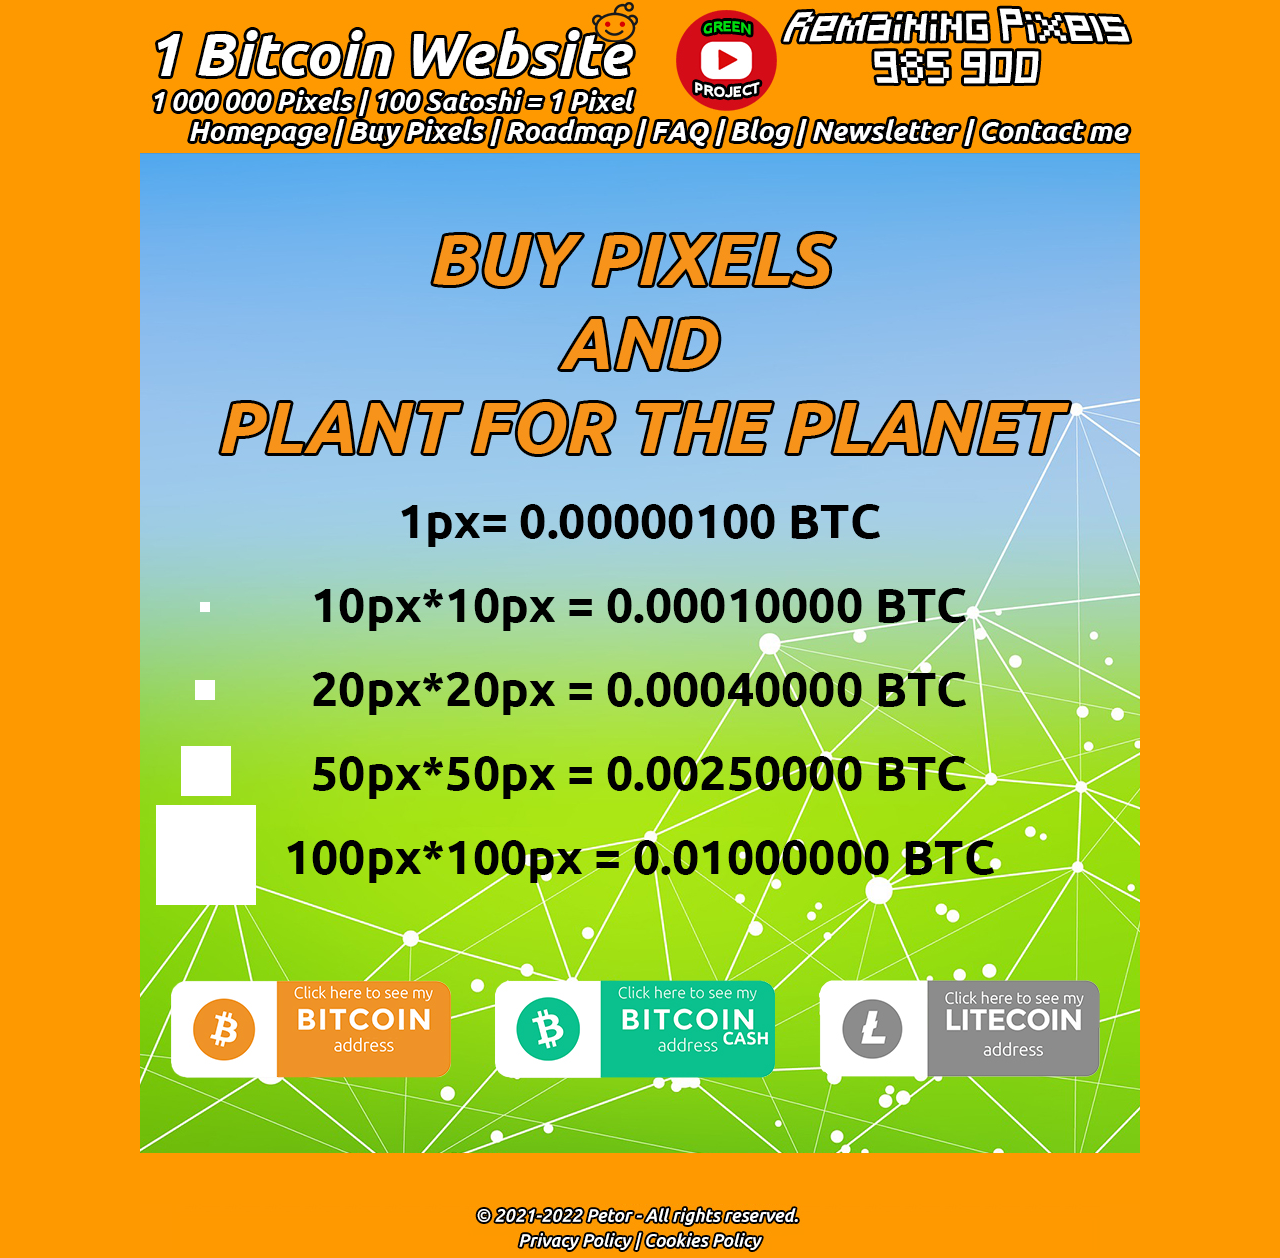
<file: buypixels.html>
<!DOCTYPE html>
<html lang="en">
<head>
    <meta charset="utf-8" content="Buy pixels and plant for the planet.">
    <meta name=description content="This site is an advertising space, where you can buy pixels for Bitcoin, Bitcoin Cash, Litecoin. This is a green project. My plan is to plant trees."/>
    <meta name="author" content="Petor">
    <link rel="icon" href="img/favicon.png" type="images/x-icon">
    <meta name="keywords" content="green bitcoin, bitcoin pixels, environment, plant for the planet, green project, green bitcoin project, 1 bitcoin, 1 bitcoin website, bitcoin ads, bitcoin ad, ideas, cryptocurrency ad, pixels, pixel, cyber ad, cyber ads, digital ad, digital ads, digital currency, marketing, digital money, e-cash, e-money, electronic cash, virtual money, btc ads, btc ad, business, advertising, banner, ad,">
    <title>Buy Pixels</title>
    <link rel="stylesheet" href="buypixels.css">
    <meta name="robots" content="index, follow">
</head>
<body style="text-align: center;">
<div>
<img usemap="#image-map" src="img/buy.jpg"  />
    <map name="image-map">
        <area target="_self" alt="Homepage" title="Homepage" href="https://www.1bitcoinwebsite.com" coords="43,116,194,150" shape="rect">
        <area target="_self" alt="Buy Pixels" title="Buy Pixels" href="https://www.1bitcoinwebsite.com/buypixels.html" coords="206,115,352,150" shape="rect">
        <area target="_self" alt="Roadmap" title="Roadmap" href="https://www.1bitcoinwebsite.com/roadmap.html" coords="362,115,495,150" shape="rect">
        <area target="_self" alt="FAQ" title="FAQ" href="https://www.1bitcoinwebsite.com/faq.html" coords="505,114,575,150" shape="rect">
        <area target="_blank" alt="Blog" title="Blog" href="https://1bitcoinwebsite.medium.com/" coords="588,114,656,150" shape="rect">
        <area target="_blank" alt="Newsletter" title="Newsletter" href="https://tinyletter.com/1bitcoinwebsite" coords="667,114,825,150" shape="rect">
        <area target="_blank" alt="Contact" title="Contact" href="https://www.1bitcoinwebsite.com/contact.html" coords="834,113,997,150" shape="rect">
        <area target="_blank" alt="Youtube Channel" title="Youtube Channel" href="https://youtu.be/e_4EEKqyeJU" coords="587,59,51" shape="circle">
        <area target="_blank" alt="Reddit Channel" title="Reddit Channel" href="https://www.reddit.com/user/1BitcoinWebsite" coords="452,1,498,42" shape="rect">
        <!--Start Buy Pixels List-->
        <area target="_blank" alt="10px × 10px ad on www.1bitcoinwebsite.com" title="10px × 10px ad on www.1bitcoinwebsite.com" href="https://www.blockonomics.co/invoice/28101/#/?key=BxHTvxh2" coords="735,625,926,661" shape="rect">
        <area target="_blank" alt="20px × 20px ad on www.1bitcoinwebsite.com" title="20px × 20px ad on www.1bitcoinwebsite.com" href="https://www.blockonomics.co/invoice/28102/#/?key=P5eOQrkQ" coords="735,709,926,744" shape="rect">
        <area target="_blank" alt="50px × 50px ad on www.1bitcoinwebsite.com" title="50px × 50px ad on www.1bitcoinwebsite.com" href="https://www.blockonomics.co/invoice/28103/#/?key=CqE5PaH8" coords="735,792,926,829" shape="rect">
        <area target="_blank" alt="100px × 100px ad on www.1bitcoinwebsite.com" title="100px × 100px ad on www.1bitcoinwebsite.com" href="https://www.blockonomics.co/invoice/28104/#/?key=HaCpwxcw" coords="735,875,926,912" shape="rect">
        <area target="_blank" alt="My Bitcoin address" title="My Bitcoin address" href="https://www.blockchain.com/btc/address/bc1quseqvxyyy6qp0ur4zr9lchln2qudvzq0ej0ng4" coords="310,1078,32,982" shape="rect">
        <area target="_blank" alt="My Bitcoin Cash address" title="My Bitcoin Cash address" href="https://www.blockchain.com/bch/address/qr9yadhgjk247l95m3lk2y0dlqwm23q73qr7wmuv07" coords="355,981,635,1078" shape="rect">
        <area target="_blank" alt="My Litecoin address" title="My Litecoin address" href="https://blockchair.com/litecoin/address/ltc1qtflgg0du7xnkfncjgevjpg38f2q90d3jevdt0w" coords="679,980,959,1077" shape="rect">
        <!--End Buy Pixels  List-->
    </map>
</div>
<script src="https://www.cryptohopper.com/widgets/js/script"></script>
<div class="cryptohopper-web-widget" data-id="6" data-background_color="#fe9900" data-coins="litecoin,bitcoin-cash" data-numcoins="5" data-converter_type="crypto-to-crypto" data-currency="BTC"></div>
</body>
<!-- Footer Start -->
<div>
    <img usemap="#footer" src="img/footer.jpg"  />
    <map name="footer">
        <area target="_blank" alt="Privacy Policy" title="Privacy Policy" href="https://www.1bitcoinwebsite.com/privacypolicy.html" coords="372,24,494,48" shape="rect">
        <area target="_blank" alt="Cookies Policy" title="Cookies Policy" href="https://www.1bitcoinwebsite.com/cookiespolicy.html" coords="503,24,627,48" shape="rect">
    </map>
</div>
<!-- Footer End -->
</html>
</file>
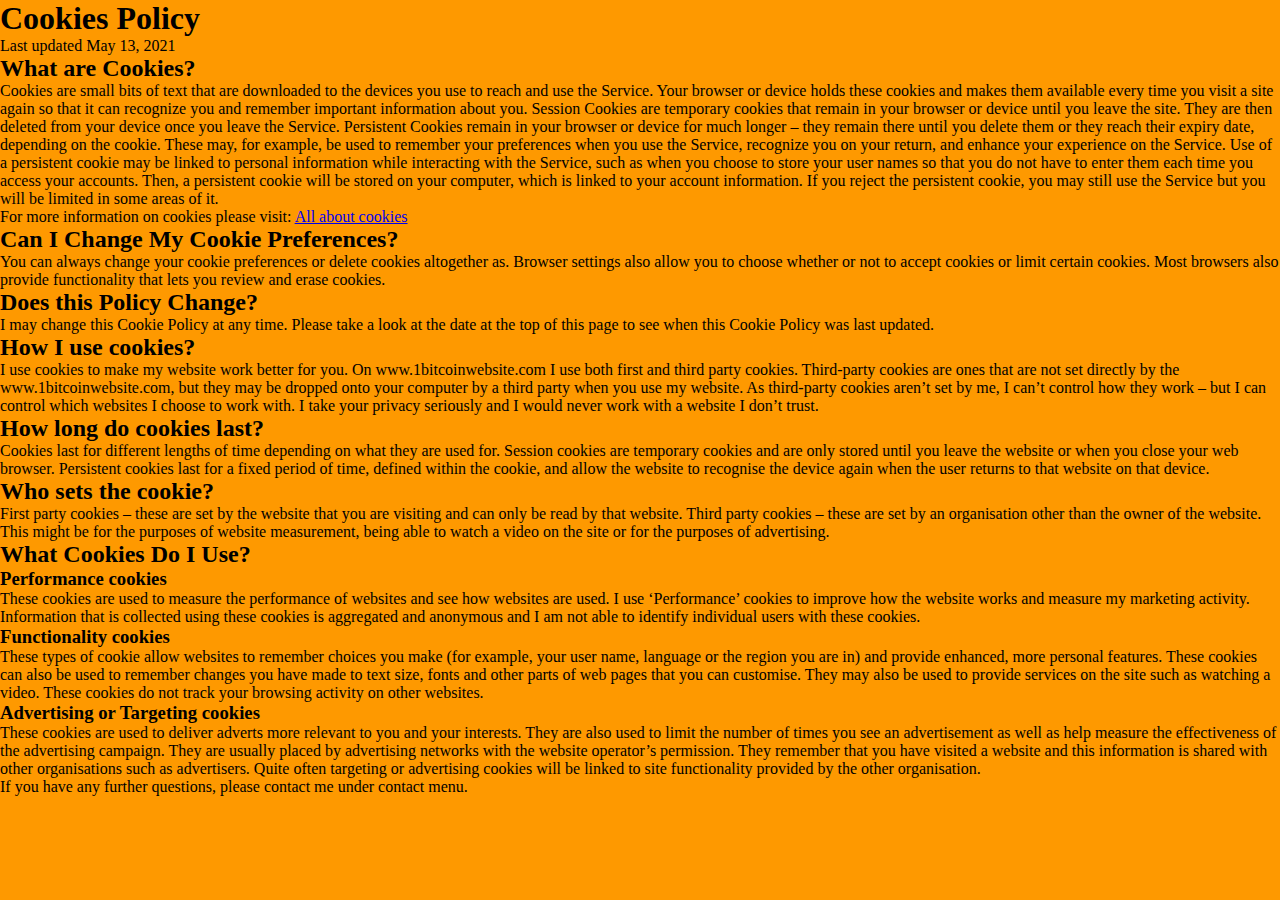
<file: cookiespolicy.html>
<!DOCTYPE html>
<html lang="en">
<head>
    <meta charset="utf-8" content="Buy pixels and plant for the planet.">
    <meta name=description content="This site is an advertising space, where you can buy pixels for Bitcoin, Bitcoin Cash, Litecoin."/>
    <meta name="author" content="Petor">
    <link rel="icon" href="img/favicon.png" type="images/x-icon">
    <meta name="keywords" content="1 bitcoin, 1 bitcoin website, bitcoin ads, bitcoin ad, ideas, cryptocurrency, pixels, pixel, cyber ad, cyber ads, digital ad, digital ads, digital currency, marketing, digital money, e-cash, e-money, electronic cash, virtual money, btc ads, btc ad, business, advertising, banner, ad,">
    <title>Cookies Policy</title>
    <link rel="stylesheet" href="style.css">
    <meta name="robots" content="index, follow">
</head>
<body>
    <!-- Cookies Policy start -->
    <section class="cp" id="cp">
        <div class="cp-width">
            <div class="cp-content">
                <h1>Cookies Policy</h1>
                <div class="text-2">Last updated May 13, 2021</div>
                <h2>What are Cookies?</h2>
                <p>
                    Cookies are small bits of text that are downloaded to the devices you use to reach and use the Service. Your browser or device holds these cookies and makes them available every time you visit a site again so that it can recognize you and remember important information about you.
                    Session Cookies are temporary cookies that remain in your browser or device until you leave the site. They are then deleted from your device once you leave the Service.
                    Persistent Cookies remain in your browser or device for much longer – they remain there until you delete them or they reach their expiry date, depending on the cookie. These may, for example, be used to remember your preferences when you use the Service, recognize you on your return, and enhance your experience on the Service. Use of a persistent cookie may be linked to personal information while interacting with the Service, such as when you choose to store your user names so that you do not have to enter them each time you access your accounts. Then, a persistent cookie will be stored on your computer, which is linked to your account information. If you reject the persistent cookie, you may still use the Service but you will be limited in some areas of it.
                    <p>For more information on cookies please visit: <a href="http://www.allaboutcookies.org/" target="_blank">All about cookies</a></p>
                </p>
                <h2>Can I Change My Cookie Preferences?</h2>
                   <p>
                    You can always change your cookie preferences or delete cookies altogether as.
                    Browser settings also allow you to choose whether or not to accept cookies or limit certain cookies. Most browsers also provide functionality that lets you review and erase cookies.
                   </p>
                <h2>Does this Policy Change?</h2>
                    <p>
                        I may change this Cookie Policy at any time. Please take a look at the date at the top of this page to see when this Cookie Policy was last updated.
                    </p>
                <h2>How I use cookies?</h2>
                <p>
                    I use cookies to make my website work better for you.
                    On www.1bitcoinwebsite.com I use both first and third party cookies.
                    Third-party cookies are ones that are not set directly by the www.1bitcoinwebsite.com, but they may be dropped onto your computer by a third party when you use my website.
                    As third-party cookies aren’t set by me, I can’t control how they work – but I can control which websites I choose to work with. I take your privacy seriously and I would never work with a website I don’t trust.
                </p>
                <h2>How long do cookies last?</h2>
                <p>
                    Cookies last for different lengths of time depending on what they are used for.

                    Session cookies are temporary cookies and are only stored until you leave the website or when you close your web browser.
                    Persistent cookies last for a fixed period of time, defined within the cookie, and allow the website to recognise the device again when the user returns to that website on that device.
                </p>
                <h2>Who sets the cookie?</h2>
                <p>
                    First party cookies – these are set by the website that you are visiting and can only be read by that website.
                    Third party cookies – these are set by an organisation other than the owner of the website. This might be for the purposes of website measurement, being able to watch a video on the site or for the purposes of advertising.
                </p>
                <h2>What Cookies Do I Use?</h2>
                <h3>Performance cookies</h3>
                <p>
                    These cookies are used to measure the performance of websites and see how websites are used.  I use ‘Performance’ cookies to improve how the website works and measure my marketing activity. Information that is collected using these cookies is aggregated and anonymous and I am not able to identify individual users with these cookies.
                </p>
                <h3>Functionality cookies</h3>
                <p>
                    These types of cookie allow websites to remember choices you make (for example, your user name, language or the region you are in) and provide enhanced, more personal features. These cookies can also be used to remember changes you have made to text size, fonts and other parts of web pages that you can customise. They may also be used to provide services on the site such as watching a video. These cookies do not track your browsing activity on other websites.
                </p>
                <h3>Advertising or Targeting cookies</h3>
                <p>
                    These cookies are used to deliver adverts more relevant to you and your interests. They are also used to limit the number of times you see an advertisement as well as help measure the effectiveness of the advertising campaign. They are usually placed by advertising networks with the website operator’s permission. They remember that you have visited a website and this information is shared with other organisations such as advertisers. Quite often targeting or advertising cookies will be linked to site functionality provided by the other organisation.
                </p>
                <div class="text-3">
                    If you have any further questions, please contact me under contact menu.
                </div>
            </div>
        </div>
    </section>



    <script language="JavaScript">
        /**
         * Disable right-click of mouse, F12 key, and save key combinations on page
         * By Arthur Gareginyan (https://www.arthurgareginyan.com)
         * For full source code, visit https://mycyberuniverse.com
         */
        window.onload = function() {
            document.addEventListener("contextmenu", function(e){
                e.preventDefault();
            }, false);
            document.addEventListener("keydown", function(e) {
                //document.onkeydown = function(e) {
                // "I" key
                if (e.ctrlKey && e.shiftKey && e.keyCode == 73) {
                    disabledEvent(e);
                }
                // "J" key
                if (e.ctrlKey && e.shiftKey && e.keyCode == 74) {
                    disabledEvent(e);
                }
                // "S" key + macOS
                if (e.keyCode == 83 && (navigator.platform.match("Mac") ? e.metaKey : e.ctrlKey)) {
                    disabledEvent(e);
                }
                // "U" key
                if (e.ctrlKey && e.keyCode == 85) {
                    disabledEvent(e);
                }
                // "F12" key
                if (event.keyCode == 123) {
                    disabledEvent(e);
                }
            }, false);
            function disabledEvent(e){
                if (e.stopPropagation){
                    e.stopPropagation();
                } else if (window.event){
                    window.event.cancelBubble = true;
                }
                e.preventDefault();
                return false;
            }
        };
    </script>
</body>
</html>
</file>
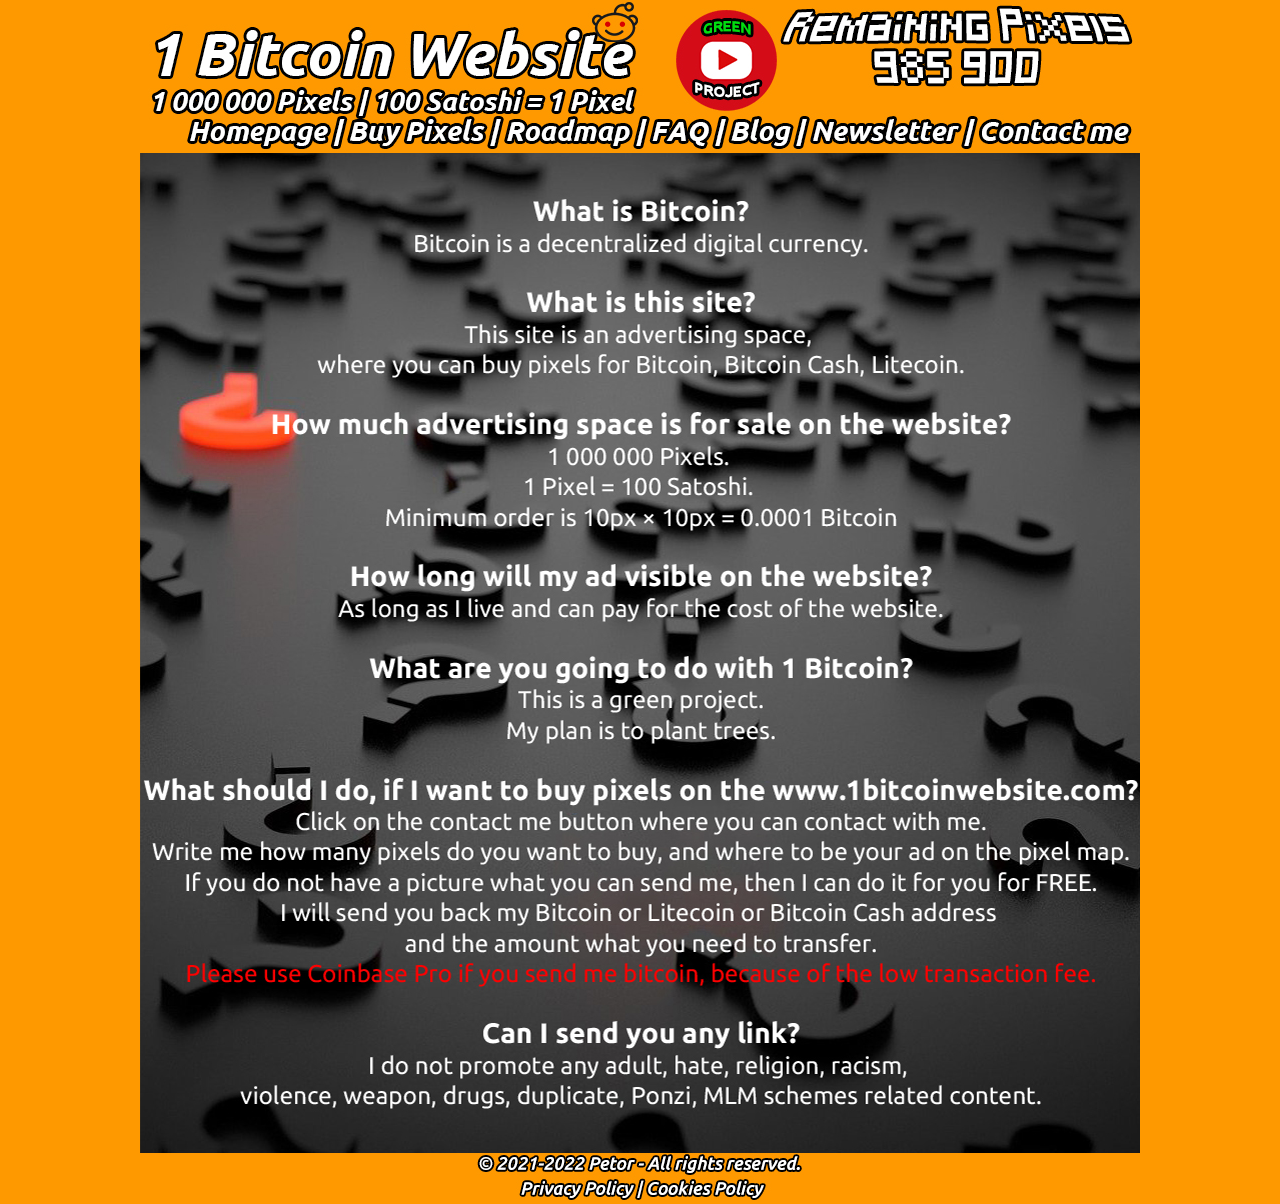
<file: faq.html>
<!DOCTYPE html>
<html lang="en">
<head>
    <meta charset="utf-8" content="Buy pixels and plant for the planet.">
    <meta name=description content="This site is an advertising space, where you can buy pixels for Bitcoin, Bitcoin Cash, Litecoin. This is a green project. My plan is to plant trees."/>
    <meta name="author" content="Petor">
    <link rel="icon" href="img/favicon.png" type="images/x-icon">
    <meta name="keywords" content="green bitcoin, bitcoin pixels, environment, plant for the planet, green project, green bitcoin project, 1 bitcoin, 1 bitcoin website, bitcoin ads, bitcoin ad, ideas, cryptocurrency ad, pixels, pixel, cyber ad, cyber ads, digital ad, digital ads, digital currency, marketing, digital money, e-cash, e-money, electronic cash, virtual money, btc ads, btc ad, business, advertising, banner, ad,">
    <title>FAQ</title>
    <link rel="stylesheet" href="style.css">
    <meta name="robots" content="index, follow">
</head>
<body style="text-align: center;">

<div>
<img usemap="#image-map" src="img/faq.jpg"  />
    <map name="image-map">
        <area target="_self" alt="Homepage" title="Homepage" href="https://www.1bitcoinwebsite.com" coords="43,116,194,150" shape="rect">
        <area target="_self" alt="Buy Pixels" title="Buy Pixels" href="https://www.1bitcoinwebsite.com/buypixels.html" coords="206,115,352,150" shape="rect">
        <area target="_self" alt="Roadmap" title="Roadmap" href="https://www.1bitcoinwebsite.com/roadmap.html" coords="362,115,495,150" shape="rect">
        <area target="_self" alt="FAQ" title="FAQ" href="https://www.1bitcoinwebsite.com/faq.html" coords="505,114,575,150" shape="rect">
        <area target="_blank" alt="Blog" title="Blog" href="https://1bitcoinwebsite.medium.com/" coords="588,114,656,150" shape="rect">
        <area target="_blank" alt="Newsletter" title="Newsletter" href="https://tinyletter.com/1bitcoinwebsite" coords="667,114,825,150" shape="rect">
        <area target="_blank" alt="Contact" title="Contact" href="https://www.1bitcoinwebsite.com/contact.html" coords="834,113,997,150" shape="rect">
        <area target="_blank" alt="Youtube Channel" title="Youtube Channel" href="https://youtu.be/e_4EEKqyeJU" coords="587,59,51" shape="circle">
        <area target="_blank" alt="Reddit Channel" title="Reddit Channel" href="https://www.reddit.com/user/1BitcoinWebsite" coords="452,1,498,42" shape="rect">
        <area target="_blank" alt="Privacy Policy" title="Privacy Policy" href="https://www.1bitcoinwebsite.com/privacypolicy.html" coords="379,1177,497,1199" shape="rect">
        <area target="_blank" alt="Cookies Policy" title="Cookies Policy" href="https://www.1bitcoinwebsite.com/cookiespolicy.html" coords="503,1177,627,1199" shape="rect">
    </map>
</div>
</body>
</html>
</file>
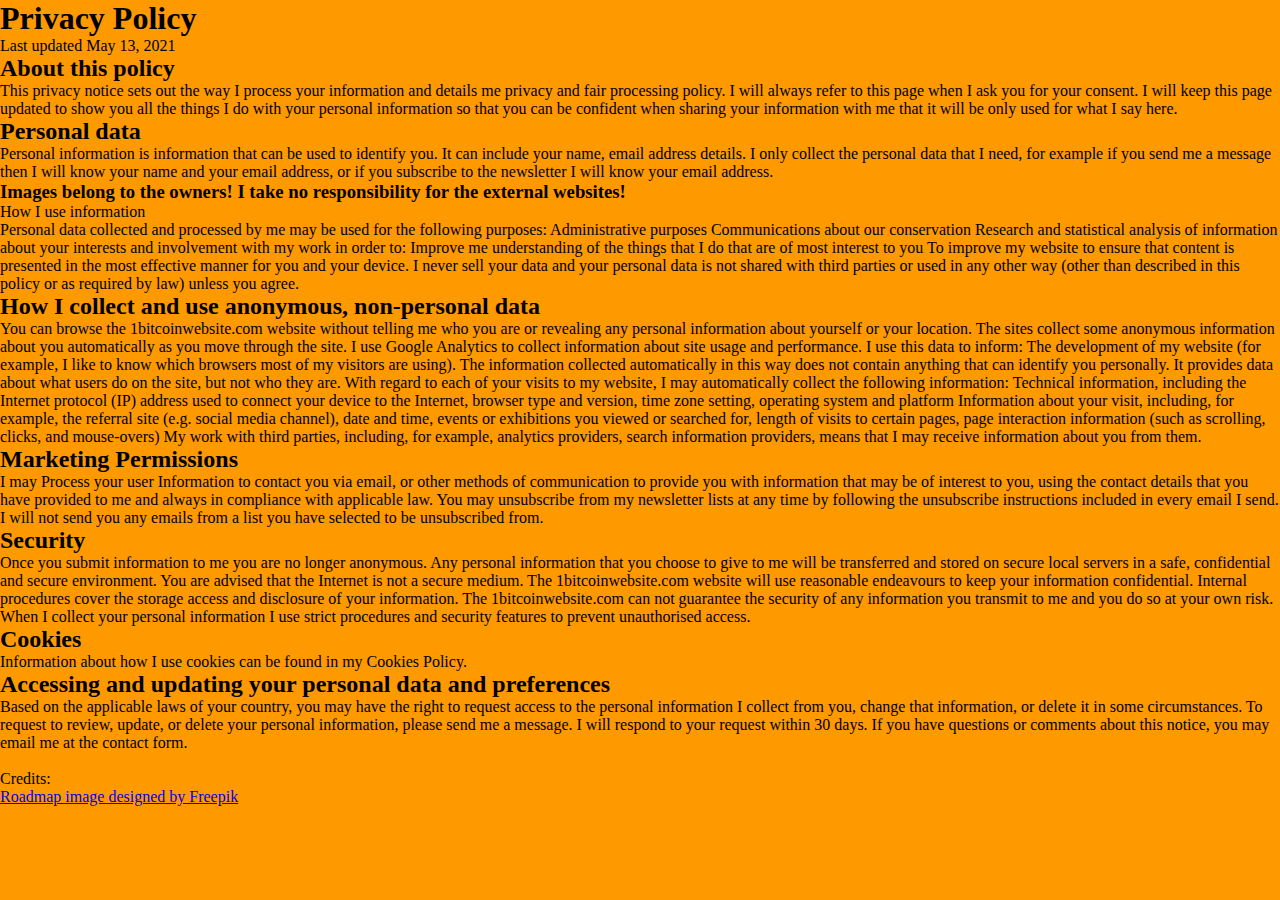
<file: privacypolicy.html>
<!DOCTYPE html>
<html lang="en">
<head>
    <meta charset="utf-8" content="Buy pixels and plant for the planet.">
    <meta name=description content="This site is an advertising space, where you can buy pixels for Bitcoin, Bitcoin Cash, Litecoin."/>
    <meta name="author" content="Petor">
    <link rel="icon" href="img/favicon.png" type="images/x-icon">
    <meta name="keywords" content="1 bitcoin, 1 bitcoin website, bitcoin ads, bitcoin ad, ideas, cryptocurrency, pixels, pixel, cyber ad, cyber ads, digital ad, digital ads, digital currency, marketing, digital money, e-cash, e-money, electronic cash, virtual money, btc ads, btc ad, business, advertising, banner, ad,">
    <title>Privacy Policy</title>
    <link rel="stylesheet" href="style.css">
    <meta name="robots" content="index, follow">
</head>
<body>
    <!-- Privacy Policy start -->
    <section class="pp" id="pp">
        <div class="pp-width">
            <div class="pp-content">
                <h1>Privacy Policy</h1>
                <div class="text-2">Last updated May 13, 2021</div>
                <h2>About this policy</h2>
                <p>This privacy notice sets out the way I process your information and details me privacy and fair processing policy. I will always refer to this page when I ask you for your consent. I will keep this page updated to show you all the things I do with your personal information so that you can be confident when sharing your information with me that it will be only used for what I say here.</p>
                <h2>Personal data</h2>
                <p>Personal information is information that can be used to identify you. It can include your name, email address details. I only collect the personal data that I need, for example if you send me a message then I will know your name and your email address, or if you subscribe to the newsletter I will know your email address.</p>
                <h3>Images belong to the owners! I take no responsibility for the external websites!</h3>
                <div class="text-3">How I use information</div>
                <p>Personal data collected and processed by me may be used for the following purposes:
                    Administrative purposes
                    Communications about our conservation
                    Research and statistical analysis of information about your interests and involvement with my work in order to:
                    Improve me understanding of the things that I do that are of most interest to you
                    To improve my website to ensure that content is presented in the most effective manner for you and your device.
                    I never sell your data and your personal data is not shared with third parties or used in any other way (other than described in this policy or as required by law) unless you agree.
                </p>
                <h2>How I collect and use anonymous, non-personal data</h2>
                <p>You can browse the 1bitcoinwebsite.com website without telling me who you are or revealing any personal information about yourself or your location. The sites collect some anonymous information about you automatically as you move through the site.
                    I use Google Analytics to collect information about site usage and performance. I use this data to inform:
                    The development of my website (for example, I like to know which browsers most of my visitors are using).
                    The information collected automatically in this way does not contain anything that can identify you personally. It provides data about what users do on the site, but not who they are.
                    With regard to each of your visits to my website, I may automatically collect the following information:
                    Technical information, including the Internet protocol (IP) address used to connect your device to the Internet, browser type and version, time zone setting, operating system and platform
                    Information about your visit, including, for example, the referral site (e.g. social media channel), date and time, events or exhibitions you viewed or searched for, length of visits to certain pages, page interaction information (such as scrolling, clicks, and mouse-overs)
                    My work with third parties, including, for example, analytics providers, search information providers, means that I may receive information about you from them.
                </p>
                <h2>Marketing Permissions</h2>
                <p>I may Process your user Information to contact you via email, or other methods of communication to provide you with information that may be of interest to you, using the contact details that you have provided to me and always in compliance with applicable law.
                    You may unsubscribe from my newsletter lists at any time by following the unsubscribe instructions included in every email I send. I will not send you any emails from a list you have selected to be unsubscribed from.
                </p>
                <h2>Security</h2>
                <p>
                    Once you submit information to me you are no longer anonymous. Any personal information that you choose to give to me will be transferred and stored on secure local servers in a safe, confidential and secure environment.
                    You are advised that the Internet is not a secure medium. The 1bitcoinwebsite.com website will use reasonable endeavours to keep your information confidential. Internal procedures cover the storage access and disclosure of your information.

                    The 1bitcoinwebsite.com can not guarantee the security of any information you transmit to me and you do so at your own risk. When I collect your personal information I use strict procedures and security features to prevent unauthorised access.
                </p>
                <h2>Cookies</h2>
                <p>
                    Information about how I use cookies can be found in my Cookies Policy.
                </p>
                <h2>Accessing and updating your personal data and preferences</h2>
                <p>
                    Based on the applicable laws of your country, you may have the right to request access to the personal information I collect from you, change that information, or delete it in some circumstances. To request to review, update, or delete your personal information, please send me a message. I will respond to your request within 30 days.
                    If you have questions or comments about this notice, you may email me at the contact form.
                </p>
                <br>
                <p>Credits:</p>
                <a href="http://www.freepik.com">Roadmap image designed by Freepik</a>
            </div>
        </div>
    </section>



    <script language="JavaScript">
        /**
         * Disable right-click of mouse, F12 key, and save key combinations on page
         * By Arthur Gareginyan (https://www.arthurgareginyan.com)
         * For full source code, visit https://mycyberuniverse.com
         */
        window.onload = function() {
            document.addEventListener("contextmenu", function(e){
                e.preventDefault();
            }, false);
            document.addEventListener("keydown", function(e) {
                //document.onkeydown = function(e) {
                // "I" key
                if (e.ctrlKey && e.shiftKey && e.keyCode == 73) {
                    disabledEvent(e);
                }
                // "J" key
                if (e.ctrlKey && e.shiftKey && e.keyCode == 74) {
                    disabledEvent(e);
                }
                // "S" key + macOS
                if (e.keyCode == 83 && (navigator.platform.match("Mac") ? e.metaKey : e.ctrlKey)) {
                    disabledEvent(e);
                }
                // "U" key
                if (e.ctrlKey && e.keyCode == 85) {
                    disabledEvent(e);
                }
                // "F12" key
                if (event.keyCode == 123) {
                    disabledEvent(e);
                }
            }, false);
            function disabledEvent(e){
                if (e.stopPropagation){
                    e.stopPropagation();
                } else if (window.event){
                    window.event.cancelBubble = true;
                }
                e.preventDefault();
                return false;
            }
        };
    </script>
</body>
</html>
</file>
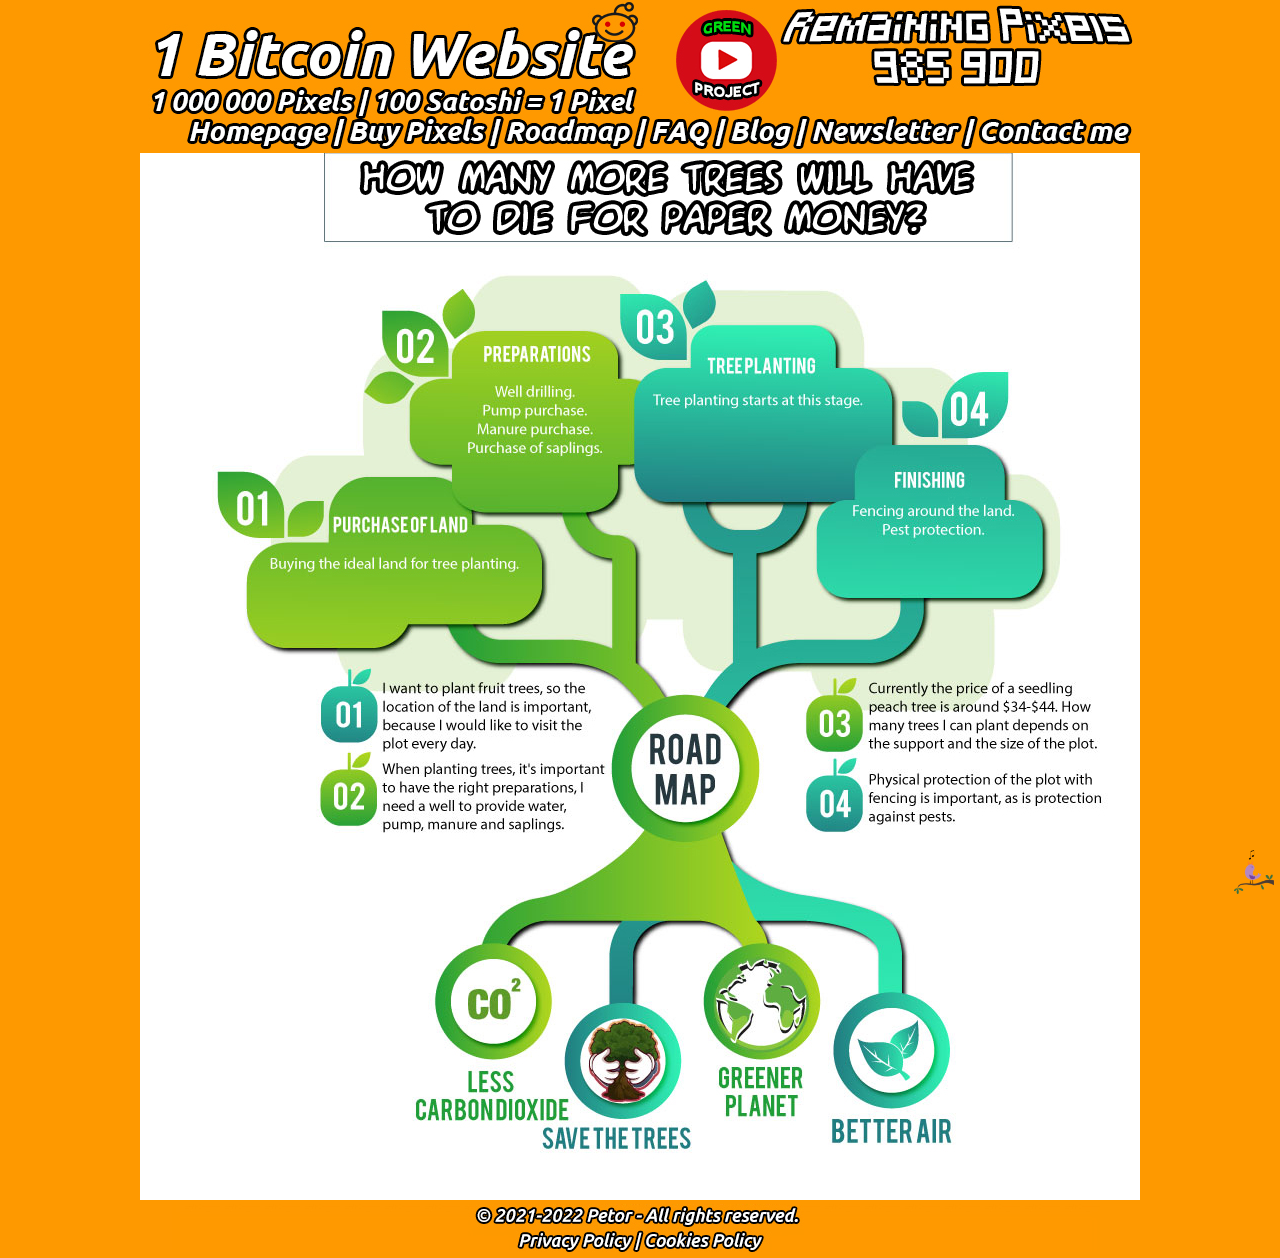
<file: roadmap.html>
<!DOCTYPE html>
<html lang="en">
<head>
    <meta charset="utf-8" content="Buy pixels and plant for the planet.">
    <meta name=description content="This site is an advertising space, where you can buy pixels for Bitcoin, Bitcoin Cash, Litecoin. This is a green project. My plan is to plant trees."/>
    <meta name="author" content="Petor">
    <link rel="icon" href="img/favicon.png" type="images/x-icon">
    <meta name="keywords" content="green bitcoin, bitcoin pixels, environment, plant for the planet, green project, green bitcoin project, 1 bitcoin, 1 bitcoin website, bitcoin ads, bitcoin ad, ideas, cryptocurrency ad, pixels, pixel, cyber ad, cyber ads, digital ad, digital ads, digital currency, marketing, digital money, e-cash, e-money, electronic cash, virtual money, btc ads, btc ad, business, advertising, banner, ad,">
    <title>Roadmap</title>
    <link rel="stylesheet" href="style.css">
    <script src="main.js"></script>
    <meta name="robots" content="index, follow">
</head>
<body style="text-align: center;">
<div>
<img usemap="#image-map" src="img/roadmap.jpg"  />
    <map name="image-map">
        <area target="_self" alt="Homepage" title="Homepage" href="https://www.1bitcoinwebsite.com" coords="43,116,194,150" shape="rect">
        <area target="_self" alt="Buy Pixels" title="Buy Pixels" href="https://www.1bitcoinwebsite.com/buypixels.html" coords="206,115,352,150" shape="rect">
        <area target="_self" alt="Roadmap" title="Roadmap" href="https://www.1bitcoinwebsite.com/roadmap.html" coords="362,115,495,150" shape="rect">
        <area target="_self" alt="FAQ" title="FAQ" href="https://www.1bitcoinwebsite.com/faq.html" coords="505,114,575,150" shape="rect">
        <area target="_blank" alt="Blog" title="Blog" href="https://1bitcoinwebsite.medium.com/" coords="588,114,656,150" shape="rect">
        <area target="_blank" alt="Newsletter" title="Newsletter" href="https://tinyletter.com/1bitcoinwebsite" coords="667,114,825,150" shape="rect">
        <area target="_blank" alt="Contact" title="Contact" href="https://www.1bitcoinwebsite.com/contact.html" coords="834,113,997,150" shape="rect">
        <area target="_blank" alt="Youtube Channel" title="Youtube Channel" href="https://youtu.be/e_4EEKqyeJU" coords="587,59,51" shape="circle">
        <area target="_blank" alt="Reddit Channel" title="Reddit Channel" href="https://www.reddit.com/user/1BitcoinWebsite" coords="452,1,498,42" shape="rect">
    </map>
</div>
</body>
<div class="container">
    <img src="img/bird.png" id="musicplay" alt="sound">
    <audio id="music" loop>
        <source src="audio/bird.mp3" type="audio/mp3">
    </audio>
</div>
<!-- Footer Start -->
<div>
    <img usemap="#footer" src="img/footer.jpg"  />
    <map name="footer">
        <area target="_blank" alt="Privacy Policy" title="Privacy Policy" href="https://www.1bitcoinwebsite.com/privacypolicy.html" coords="372,24,494,48" shape="rect">
        <area target="_blank" alt="Cookies Policy" title="Cookies Policy" href="https://www.1bitcoinwebsite.com/cookiespolicy.html" coords="503,24,627,48" shape="rect">
    </map>
</div>
<!-- Footer End -->
</html>
</file>
<file: buypixels.css>
*{
    padding: 0;
    margin: 0;
}

html{
  scroll-behavior: smooth;
}

body {
    background: #fe9900;
    overflow-x: hidden; 
}

.centered {
    position: absolute;
    top: 50%;
    left: 50%;
    transform: translate(-50%, -50%);
    font-size: 30px;
}

/* custom scroll bar */
::-webkit-scrollbar {
    width: 10px;
}
::-webkit-scrollbar-track {
    background: #fe9900;
}
::-webkit-scrollbar-thumb {
    background: #c1c1c1;
}

::-webkit-scrollbar-thumb:hover {
    background: #7e7e7e;
}

/* Sound */
#musicplay {
    position: fixed;
    right: 6px;
    bottom: 6px;
}

#musicplay:hover {
    cursor: pointer;
}

#musicplay {
    width: 40px;
    height: auto;
}

/* Preloader */
#preloaderWrapper {
    position: absolute;
    z-index: 1000;
    left: 0;
    top: 0;
    width: 100%;
    height: 100%;
    background-color: #fe9900;
    opacity: 1;
}

#preloaderWrapper.off {
    opacity: 0;
    transition: 3s all ease-in-out;
}

svg {
    display: block;
    width: 258px;
    height: 258px;
    position: absolute;
    z-index: 1001;
    left: 50%;
    top: 50%;
    transform: translate(-50%, -50%);
}

.tree {
    fill: #ffffff;
}

.circle-mask {
    transform-origin: 50% 100%;
    animation: scale 4s infinite ease-out;
}

@keyframes scale {

    0%,
    100% {
        transform: scale(0.0);
    }

    7%,
    90% {
        transform: scale(0.4);
    }

    50% {
        transform: scale(1);
    }
}

p{
    display:none;
}

p2{
    font-size: inherit;
    font-weight: 400;
    padding-left: 10px!important;
    margin: 0!important;
    word-break: break-word;
}
.side-tab{
    position: fixed;
    left: -3px;
    top:33%;
}

    @font-face {
        font-family: Ubuntu-Regular;
        src: url(font/Ubuntu-Regular.ttf);
      }
    @import "https://fonts.googleapis.com/css?family=Roboto";
    .cryptoboxes .mcw-label {
      display: inline-flex;
      font-family: Ubuntu-Regular,Roboto,sans-serif;
    }

@media (max-width: 1100px) {
    .side-tab{
        display: none;
    }
    .cryptoboxes{
            display: none;
        }
}
</file>
<file: style.css>
*{
    padding: 0;
    margin: 0;
}

html{
  scroll-behavior: smooth;
}

body {
    background: #fe9900;
    overflow-x: hidden; 
}

.centered {
    position: absolute;
    top: 50%;
    left: 50%;
    transform: translate(-50%, -50%);
    font-size: 30px;
}

/* custom scroll bar */
::-webkit-scrollbar {
    width: 10px;
}
::-webkit-scrollbar-track {
    background: #fe9900;
}
::-webkit-scrollbar-thumb {
    background: #c1c1c1;
}

::-webkit-scrollbar-thumb:hover {
    background: #7e7e7e;
}

/* Sound */
#musicplay {
    position: fixed;
    right: 6px;
    bottom: 6px;
}

#musicplay:hover {
    cursor: pointer;
}

#musicplay {
    width: 40px;
    height: auto;
}

/* Preloader */
#preloaderWrapper {
    position: absolute;
    z-index: 1000;
    left: 0;
    top: 0;
    width: 100%;
    height: 100%;
    background-color: #fe9900;
    opacity: 1;
}

#preloaderWrapper.off {
    opacity: 0;
    transition: 3s all ease-in-out;
}

svg {
    display: block;
    width: 258px;
    height: 258px;
    position: absolute;
    z-index: 1001;
    left: 50%;
    top: 50%;
    transform: translate(-50%, -50%);
}

.tree {
    fill: #ffffff;
}

.circle-mask {
    transform-origin: 50% 100%;
    animation: scale 4s infinite ease-out;
}

@keyframes scale {

    0%,
    100% {
        transform: scale(0.0);
    }

    7%,
    90% {
        transform: scale(0.4);
    }

    50% {
        transform: scale(1);
    }
}


p2{
    font-size: inherit;
    font-weight: 400;
    padding-left: 10px!important;
    margin: 0!important;
    word-break: break-word;
}
.side-tab{
    position: fixed;
    left: -3px;
    top:33%;
}

    @font-face {
        font-family: Ubuntu-Regular;
        src: url(font/Ubuntu-Regular.ttf);
      }
    @import "https://fonts.googleapis.com/css?family=Roboto";
    .cryptoboxes .mcw-label {
      display: inline-flex;
      font-family: Ubuntu-Regular,Roboto,sans-serif;
    }

@media (max-width: 1100px) {
    .side-tab{
        display: none;
    }
    .cryptoboxes{
            display: none;
        }
}
</file>
